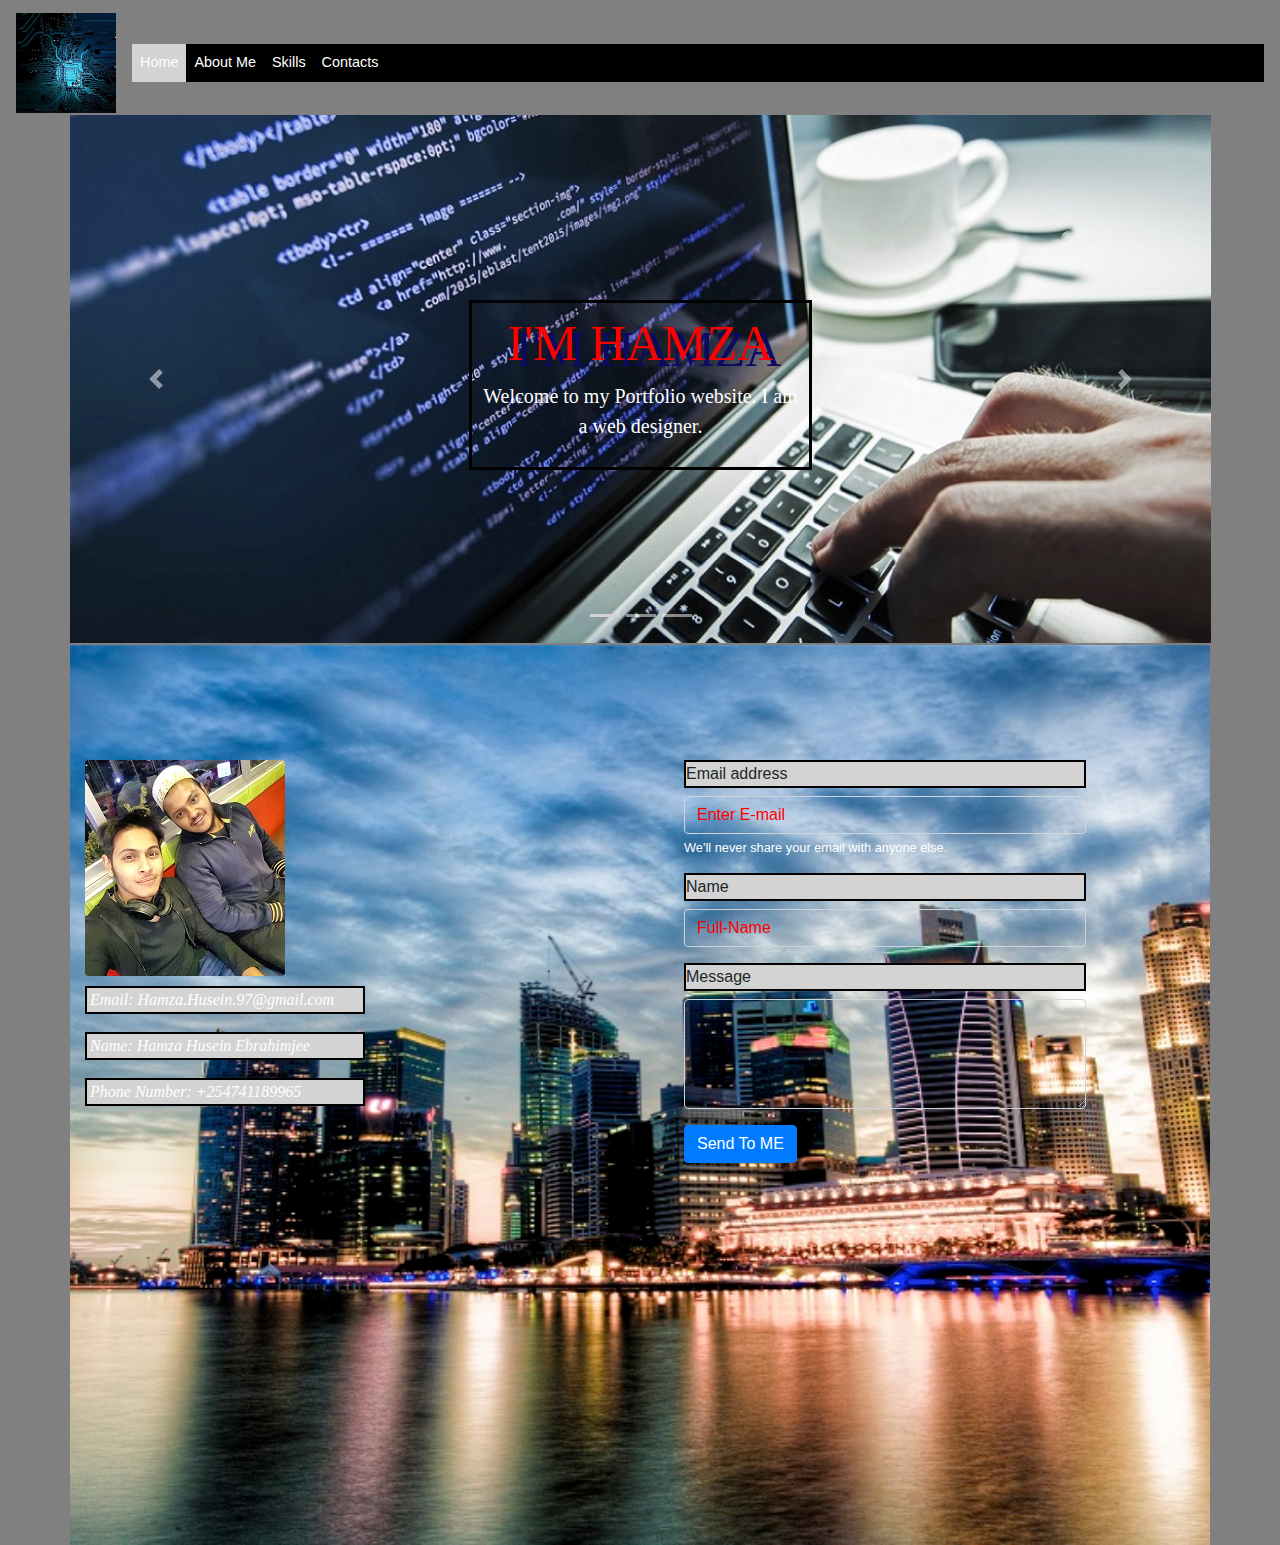
<file: index.html>
<!DOCTYPE html>
<html>

<head>
    <title>Hamza Husein</title>
    <link rel="stylesheet" type="" href="./assets/style.css">
    <link rel="stylesheet" type="" href="./assets/bootstrap/css/bootstrap.min.css">
</head>

<body>
    <div class="container-fluid">
        <nav class="navbar navbar-expand-lg navbar-dark fixed-top">
            <a class="navbar-brand" href="#"><img src="./assets/image/profilepic.jpg"></a>
            <button class="navbar-toggler" type="button" data-toggle="collapse" data-target="#navbarSupportedContent" aria-controls="navbarSupportedContent" aria-expanded="false" aria-label="Toggle navigation">
                <span class="navbar-toggler-icon"></span>
            </button>
            <div class="collapse navbar-collapse" style="background-color: black" id="navbarSupportedContent">
                <ul class="navbar-nav mr-auto">
                    <li class="nav-item active">
                        <a class="nav-link" style="color: white" href="#home">Home <span class="sr-only">(current)</span></a>
                    </li>
                    <li class="nav-item">
                        <a class="nav-link" style="color:white" href="#aboutme">About Me</a>
                    </li>
                    <li class="nav-item">
                        <a class="nav-link" style="color: white" href="#skills">Skills</a>
                    </li>
                    <li class="nav-item">
                        <a class="nav-link" style="color: white" href="#contact">Contacts</a>
                    </li>
                </ul>
            </div>
        </nav>
    </div>
    <!-- section 1 -->
    <div class="container section-home" id="home">
        <div class="row">
            <div class="slider-home">
                <div id="carouselExampleIndicators" class="carousel slide" data-ride="carousel">
                    <ol class="carousel-indicators">
                        <li data-target="#carouselExampleIndicators" data-slide-to="0" class="active"></li>
                        <li data-target="#carouselExampleIndicators" data-slide-to="1"></li>
                        <li data-target="#carouselExampleIndicators" data-slide-to="2"></li>
                    </ol>
                    <div class="carousel-inner">
                        <div class="carousel-item active">
                            <div class="head-1">
                                <div class="head-content">
                                    <div class="head-2">
                                        <h3>I'M HAMZA</h3>
                                        <p>Welcome to my Portfolio website. I am a web designer.</p>
                                    </div>
                                </div>
                            </div>
                        </div>
                        <div class="carousel-item">
                            <img class="d-block responsive-img" src="./assets/image/slider1.jpg" alt="Second slide">
					</div>
                            <div class="carousel-item">
                                <img class="d-block responsive-img" src="./assets/image/slider3.jpg" alt="Third slide">
							</div>
                            </div>
                            <a class="carousel-control-prev" href="#carouselExampleIndicators" role="button" data-slide="prev">
					   	<span class="carousel-control-prev-icon" aria-hidden="true"></span>
					   	<span class="sr-only">Previous</span>
					  	</a>
                            <a class="carousel-control-next" href="#carouselExampleIndicators" role="button" data-slide="next">
					   	<span class="carousel-control-next-icon" aria-hidden="true"></span>
					    <span class="sr-only">Next</span>
					  	</a>
                        </div>
                    </div>
                </div>
            </div>
            <!-- section 2 -->
            <div class="section-service" id="service">
                <div class="row">
                    <div class="col-md-6">
                    </div>
                </div>
            </div>
            <!-- section 3 -->
            <div class="section-info" id="info">
                <div class="row">
                    <div class="col-md-6">
                    </div>
                </div>
            </div>
            <!-- section 4 -->
            <div class="container section-contact" id="contact">
                <div class="row">
                    <div class="col-md-4 imgSec">
                    	<img src="./assets//image/profpic.jpg" class="rounded  d-block" alt="...">
                        <label class="borderWidth" for="exampleInputEmail" style="border: 2px solid black; color: white">Email: Hamza.Husein.97@gmail.com</label>
                        <label class="borderWidth" for="exampleInputEmail" style="border: 2px solid black; color: white">Name: Hamza Husein Ebrahimjee</label>
                        <label class="borderWidth" for="exampleInputEmail" style="border: 2px solid black; color: white">Phone Number: +254741189965</label>
                    </div>
                    <div class="col-md-8">
                        <form class="msgForm">
                            <div class="form-group">
                                <label for="exampleInputEmail">Email address</label>
                                <input type="email" class="form-control" id="exampleInputEmail1" aria-describedby="emailHelp" placeholder="Enter E-mail" required>
                                <small id="emailHelp" class="form-text" style="color: white">We'll never share your email with anyone else.</small>
                            </div>
                            <div class="form-group">
                                <label for="exampleInputName">Name</label>
                                <input type="name" class="form-control" id="exampleInputName" placeholder="Full-Name" required>
                            </div>
                            <div class="form-group">
                                <label for="exampleInputName">Message</label>
                                <textarea class="form-control" id="exampleInputMessage" rows="4" placeholder="Message" required>
                                </textarea>
                            </div>
                            <button type="submit" class="btn btn-primary">Send To ME</button>
                        </form>
                        
                      
            <script src="https://code.jquery.com/jquery-3.3.1.slim.min.js" integrity="sha384-q8i/X+965DzO0rT7abK41JStQIAqVgRVzpbzo5smXKp4YfRvH+8abtTE1Pi6jizo" crossorigin="anonymous"></script>
            <script src="https://cdnjs.cloudflare.com/ajax/libs/popper.js/1.14.3/umd/popper.min.js" integrity="sha384-ZMP7rVo3mIykV+2+9J3UJ46jBk0WLaUAdn689aCwoqbBJiSnjAK/l8WvCWPIPm49" crossorigin="anonymous"></script>
            <script type="text/javascript" src="./assets/bootstrap/js/bootstrap.min.js"></script>
</body>

</html>
</file>
<file: assets/style.css>
body{
	background-color: grey !important;
}
body li{
   font-size: 0.9rem;
}
.hidden{
	padding-bottom: 98px !important;

 }
.navbar{
	padding-right: 30px; padding-left: 30px;
}
.navbar-brand img{
	width: 100px;
	height: 100px;
}
.active	{
	color: white !important;
	background-color: lightgrey !important;
}
.slider-home {
	padding-top: 115px; 
	background-color: transparent;
	opacity: 1;
}
.head-1 {
	background-image:url("./image/slider2-2.jpg");
	background-position: center;
	background-repeat: no-repeat;
	background-size: cover;
}
.head-content {
	padding: 10px;
	color: white;
	text-align: center;
	border: 3px solid black; 
	top: 35%;
	left: 35%;
	margin: 0;
	margin-right: 50%;
	position: absolute;
	width: 30%;

}
.head-content h3{
	font-family: serif;
	font-size: 50px;
	color: #FF0000;
	text-shadow: 8px 6px #0B0B61;
}
.head-content p{
	font-family: serif;
	font-size: 20px;
}
.section-contact{
	padding-top: 115px; 
	height: 100vh;
	background-image:url("./image/skyline.jpg");
	background-position: center;
	background-repeat: no-repeat;
	background-size: cover;
}

.imgSec{

    font-family: serif;
    font-style: oblique;
}
.imgSec label{
	margin-top: 10px;
	background-color: lightgrey !important
    /*width:250px !important;*/
}
.borderWidth{
	width: 280px;
	padding-left:3px;
}
.msgForm{
	width: 85%;
	padding-left: 30%;
}
.msgForm label{
	background-color: lightgrey !important


}
.form-group label{
	border: 2px solid black; 
	width: 100%;
}
.form-control{
	background-color: transparent !important;
	color: white !important;
}





















 /* Extra small devices (phones, 600px and down) */
@media only screen and (max-width: 600px) { 
	.head-1{
		height:528px !important;
		width:1141px !important;
	}
	
} 

/* Small devices (portrait tablets and large phones, 600px and up) */
@media only screen and (min-width: 600px) {
	.head-1{
		height:528px !important;
		width:1141px !important;
	}
	
} 

/* Medium devices (landscape tablets, 768px and up) */
@media only screen and (min-width: 768px) {
	.head-1{
		height:528px !important;
		width:1141px !important;
	}
} 

/* Large devices (laptops/desktops, 992px and up) */
@media only screen and (min-width: 992px) {
	.head-1{
		height:528px !important;
		width:1141px !important;
	}
} 

/* Extra large devices (large laptops and desktops, 1200px and up) */
@media only screen and (min-width: 1200px) {
	.head-1{
		height:528px !important;
		width:1141px !important;
	}
}
::placeholder{
	color: red !important;
	opacity: 1;
}
:-ms-input-placeholder { /* Internet Explorer 10-11 */
   color: red;
}

::-ms-input-placeholder { /* Microsoft Edge */
   color: red;
}
</file>
